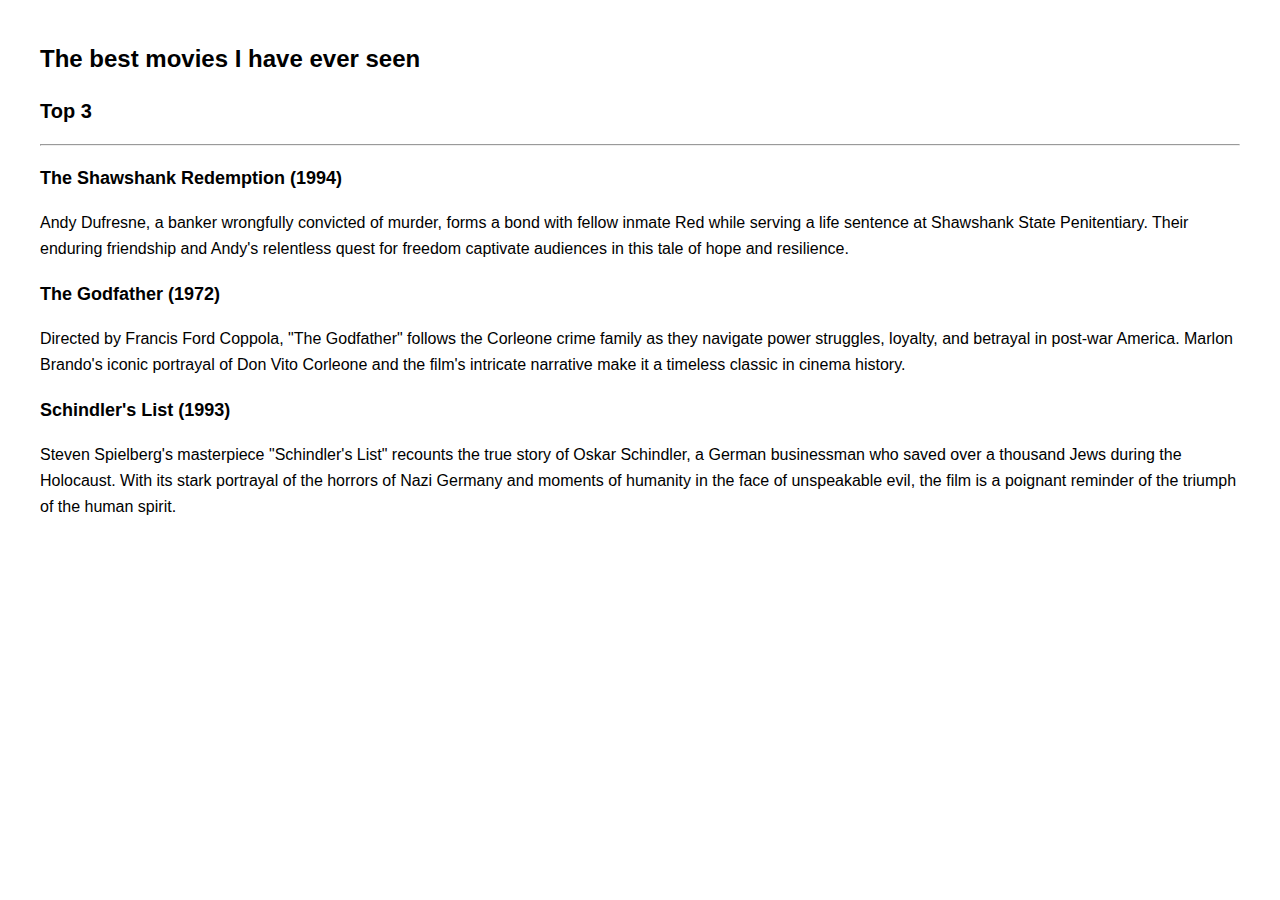
<file: task_one/index.html>
<!DOCTYPE html>
<html lang="en">
<head>
    <meta charset="UTF-8">
    <meta name="viewport" content="width=device-width, initial-scale=1.0">
    <link rel="stylesheet" href="css.css">
    <title>Document</title>
</head>
<body>
    
    <h1>The best movies I have ever seen</h1>
    <h2>Top 3</h2>
    <hr>
    <h3>The Shawshank Redemption (1994)</h3>
    <p>Andy Dufresne, a banker wrongfully convicted of murder, forms a bond with fellow inmate Red while serving a life sentence at Shawshank State Penitentiary. Their enduring friendship and Andy's relentless quest for freedom captivate audiences in this tale of hope and resilience.</p>

    <h3>The Godfather (1972)</h3>
    <p>Directed by Francis Ford Coppola, "The Godfather" follows the Corleone crime family as they navigate power struggles, loyalty, and betrayal in post-war America. Marlon Brando's iconic portrayal of Don Vito Corleone and the film's intricate narrative make it a timeless classic in cinema history.</p>

    <h3>Schindler's List (1993)</h3>
    <p>Steven Spielberg's masterpiece "Schindler's List" recounts the true story of Oskar Schindler, a German businessman who saved over a thousand Jews during the Holocaust. With its stark portrayal of the horrors of Nazi Germany and moments of humanity in the face of unspeakable evil, the film is a poignant reminder of the triumph of the human spirit.</p>

</body>
</html>
</file>
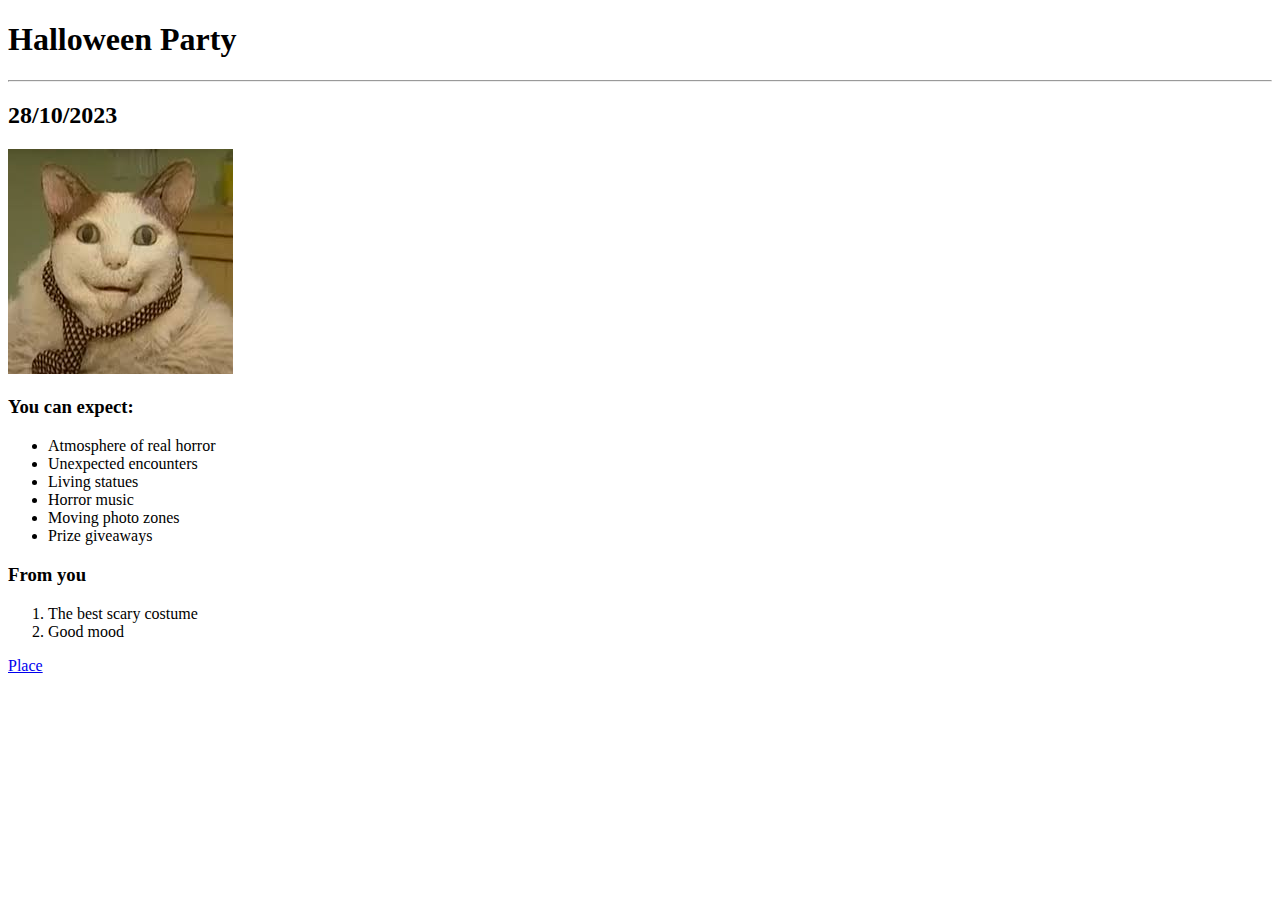
<file: task_three/html.html>
<!DOCTYPE html>
<html lang="en">
<head>
    <meta charset="UTF-8">
    <meta name="viewport" content="width=device-width, initial-scale=1.0">
    <title>Document</title>
</head>
<body>
    <h1>Halloween Party</h1>
    <hr>
    <h2>28/10/2023</h2>
    <img src="[data-uri]" alt="">
    <h3>You can expect:</h3>
    <ul>
        <li>Atmosphere of real horror</li>
        <li>Unexpected encounters</li>
        <li>Living statues</li>
        <li>Horror music</li>
        <li>Moving photo zones</li>
        <li>Prize giveaways</li>
    </ul>
    <h3>From you</h3>
    <ol>
        <li>The best scary costume</li>
        <li>Good mood</li>
    </ol>
    <p><a href="https://daily.afisha.ru/infoporn/28134-ispugalsya-ne-boysya-kripovyy-ii-kot-stal-glavnoy-strashilkoy-oktyabrya/">Place</a></p>
</body>
</html>
</file>
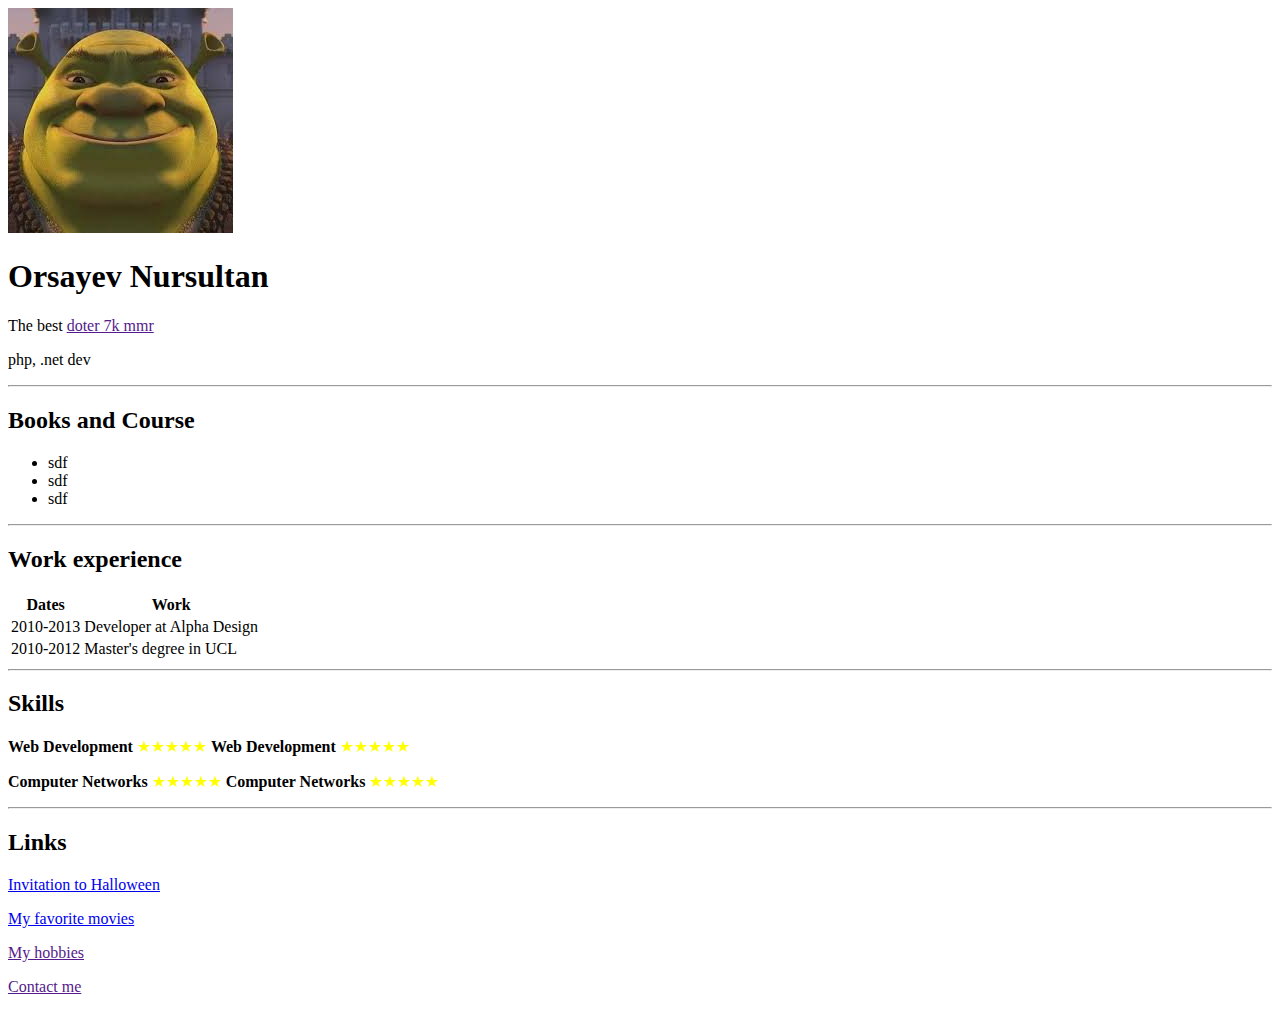
<file: task_two/html.html>
<!DOCTYPE html>
<html lang="en">
<head>
    <meta charset="UTF-8">
    <meta name="viewport" content="width=device-width, initial-scale=1.0">
    <link rel="stylesheet" href="css.css">
    <title>Document</title>
</head>
<body>
    <img src="[data-uri]" alt="">
    <h1>Orsayev Nursultan</h1>
    <p>The best <a href="">doter 7k mmr</a></p>
    <p>php, .net dev</p>
    <hr>
    <h2>Books and Course</h2>
    <ul>
        <li>sdf</li>
        <li>sdf</li>
        <li>sdf</li>
    </ul>
    <hr>
    <h2>Work experience</h2>
    <table>
        <tr>
            <th>Dates</th>
            <th>Work</th>
        </tr>
        <tr>
            <td>2010-2013</td>
            <td>Developer at Alpha Design</td>
        </tr>
        <tr>
            <td>2010-2012</td>
            <td>Master's degree in UCL</td>
        </tr>
    </table>
    <hr>
    <h2>Skills</h2>
    <p><strong>Web Development</strong> <span class="stars">&#9733;&#9733;&#9733;&#9733;&#9733;</span> <strong>Web Development</strong> <span class="stars">&#9733;&#9733;&#9733;&#9733;&#9733;</span></p>
    <p><strong>Computer Networks</strong> <span class="stars">&#9733;&#9733;&#9733;&#9733;&#9733;</span> <strong>Computer Networks</strong> <span class="stars">&#9733;&#9733;&#9733;&#9733;&#9733;</span></p>
    <hr>
    <h2>Links</h2>
    <p><a href="../task_three/html.html">Invitation to Halloween</a></p>
    <p><a href="../task_one/index.html">My favorite movies</a></p>
    <p><a href="">My hobbies</a></p>
    <p><a href="">Contact me</a></p>
</body>
</html>
</file>
<file: task_one/css.css>
body {
    font-family: Arial, sans-serif;
    margin: 40px;
    line-height: 1.6;
}
h1 {
    font-size: 24px;
}
h2 {
    font-size: 20px;
}
h3 {
    font-size: 18px;
}
</file>
<file: task_two/css.css>
.stars{
    color: yellow
}
</file>
